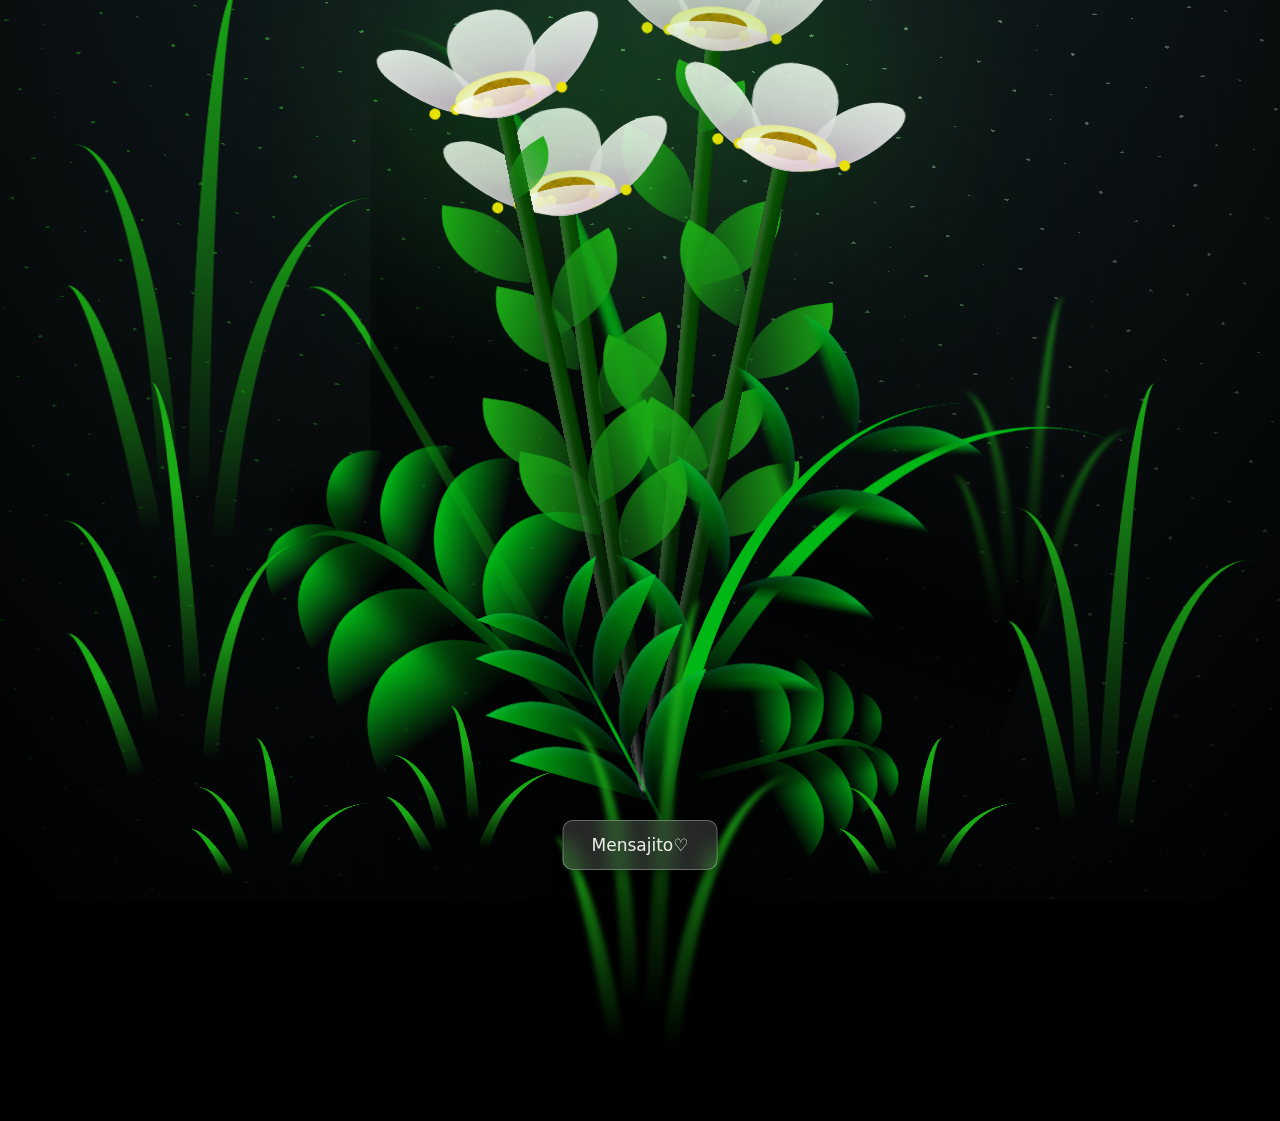
<file: index.html>
<!DOCTYPE html>
<html lang="en">
<head>
    <meta charset="UTF-8">
    <meta http-equiv="X-UA-Compatible" content="IE=edge">
    <meta name="viewport" content="width=device-width, initial-scale=1.0">
    <link rel="stylesheet" href="css/main.css">
    <link rel="icon" href="img/flowers.png" type="image/x-icon">
    <title>FLORES</title>
</head>
<body class="container">
    <div class="night"></div>
    <div class="flowers">
      <div class="flower flower--1">
        <div class="flower__leafs flower__leafs--1">
          <div class="flower__leaf flower__leaf--1"></div>
          <div class="flower__leaf flower__leaf--2"></div>
          <div class="flower__leaf flower__leaf--3"></div>
          <div class="flower__leaf flower__leaf--4"></div>
          <div class="flower__white-circle"></div>
  
          <div class="flower__light flower__light--1"></div>
          <div class="flower__light flower__light--2"></div>
          <div class="flower__light flower__light--3"></div>
          <div class="flower__light flower__light--4"></div>
          <div class="flower__light flower__light--5"></div>
          <div class="flower__light flower__light--6"></div>
          <div class="flower__light flower__light--7"></div>
          <div class="flower__light flower__light--8"></div>
  
        </div>
        <div class="flower__line">
          <div class="flower__line__leaf flower__line__leaf--1"></div>
          <div class="flower__line__leaf flower__line__leaf--2"></div>
          <div class="flower__line__leaf flower__line__leaf--3"></div>
          <div class="flower__line__leaf flower__line__leaf--4"></div>
          <div class="flower__line__leaf flower__line__leaf--5"></div>
          <div class="flower__line__leaf flower__line__leaf--6"></div>
        </div>
      </div>
  
      <div class="flower flower--2">
        <div class="flower__leafs flower__leafs--2">
          <div class="flower__leaf flower__leaf--1"></div>
          <div class="flower__leaf flower__leaf--2"></div>
          <div class="flower__leaf flower__leaf--3"></div>
          <div class="flower__leaf flower__leaf--4"></div>
          <div class="flower__white-circle"></div>
  
          <div class="flower__light flower__light--1"></div>
          <div class="flower__light flower__light--2"></div>
          <div class="flower__light flower__light--3"></div>
          <div class="flower__light flower__light--4"></div>
          <div class="flower__light flower__light--5"></div>
          <div class="flower__light flower__light--6"></div>
          <div class="flower__light flower__light--7"></div>
          <div class="flower__light flower__light--8"></div>
  
        </div>
        <div class="flower__line">
          <div class="flower__line__leaf flower__line__leaf--1"></div>
          <div class="flower__line__leaf flower__line__leaf--2"></div>
          <div class="flower__line__leaf flower__line__leaf--3"></div>
          <div class="flower__line__leaf flower__line__leaf--4"></div>
        </div>
      </div>
  
      <div class="flower flower--3">
        <div class="flower__leafs flower__leafs--3">
          <div class="flower__leaf flower__leaf--1"></div>
          <div class="flower__leaf flower__leaf--2"></div>
          <div class="flower__leaf flower__leaf--3"></div>
          <div class="flower__leaf flower__leaf--4"></div>
          <div class="flower__white-circle"></div>
  
          <div class="flower__light flower__light--1"></div>
          <div class="flower__light flower__light--2"></div>
          <div class="flower__light flower__light--3"></div>
          <div class="flower__light flower__light--4"></div>
          <div class="flower__light flower__light--5"></div>
          <div class="flower__light flower__light--6"></div>
          <div class="flower__light flower__light--7"></div>
          <div class="flower__light flower__light--8"></div>
  
        </div>
        <div class="flower__line">
          <div class="flower__line__leaf flower__line__leaf--1"></div>
          <div class="flower__line__leaf flower__line__leaf--2"></div>
          <div class="flower__line__leaf flower__line__leaf--3"></div>
          <div class="flower__line__leaf flower__line__leaf--4"></div>
        </div>
      </div>

      <div class="flower flower--4">
        <div class="flower__leafs flower__leafs--4">
          <div class="flower__leaf flower__leaf--1"></div>
          <div class="flower__leaf flower__leaf--2"></div>
          <div class="flower__leaf flower__leaf--3"></div>
          <div class="flower__leaf flower__leaf--4"></div>
          <div class="flower__white-circle"></div>
  
          <div class="flower__light flower__light--1"></div>
          <div class="flower__light flower__light--2"></div>
          <div class="flower__light flower__light--3"></div>
          <div class="flower__light flower__light--4"></div>
          <div class="flower__light flower__light--5"></div>
          <div class="flower__light flower__light--6"></div>
          <div class="flower__light flower__light--7"></div>
          <div class="flower__light flower__light--8"></div>
  
        </div>
        <div class="flower__line">
          <div class="flower__line__leaf flower__line__leaf--1"></div>
          <div class="flower__line__leaf flower__line__leaf--2"></div>
          <div class="flower__line__leaf flower__line__leaf--3"></div>
          <div class="flower__line__leaf flower__line__leaf--4"></div>
          <div class="flower__line__leaf flower__line__leaf--5"></div>
        </div>
      </div>
  
      <div class="grow-ans" style="--d:1.2s">
        <div class="flower__g-long">
          <div class="flower__g-long__top"></div>
          <div class="flower__g-long__bottom"></div>
        </div>
      </div>
  
      <div class="growing-grass">
        <div class="flower__grass flower__grass--1">
          <div class="flower__grass--top"></div>
          <div class="flower__grass--bottom"></div>
          <div class="flower__grass__leaf flower__grass__leaf--1"></div>
          <div class="flower__grass__leaf flower__grass__leaf--2"></div>
          <div class="flower__grass__leaf flower__grass__leaf--3"></div>
          <div class="flower__grass__leaf flower__grass__leaf--4"></div>
          <div class="flower__grass__leaf flower__grass__leaf--5"></div>
          <div class="flower__grass__leaf flower__grass__leaf--6"></div>
          <div class="flower__grass__leaf flower__grass__leaf--7"></div>
          <div class="flower__grass__leaf flower__grass__leaf--8"></div>
          <div class="flower__grass__overlay"></div>
        </div>
      </div>
  
      <div class="growing-grass">
        <div class="flower__grass flower__grass--2">
          <div class="flower__grass--top"></div>
          <div class="flower__grass--bottom"></div>
          <div class="flower__grass__leaf flower__grass__leaf--1"></div>
          <div class="flower__grass__leaf flower__grass__leaf--2"></div>
          <div class="flower__grass__leaf flower__grass__leaf--3"></div>
          <div class="flower__grass__leaf flower__grass__leaf--4"></div>
          <div class="flower__grass__leaf flower__grass__leaf--5"></div>
          <div class="flower__grass__leaf flower__grass__leaf--6"></div>
          <div class="flower__grass__leaf flower__grass__leaf--7"></div>
          <div class="flower__grass__leaf flower__grass__leaf--8"></div>
          <div class="flower__grass__overlay"></div>
        </div>
      </div>
  
      <div class="grow-ans" style="--d:2.4s">
        <div class="flower__g-right flower__g-right--1">
          <div class="leaf"></div>
        </div>
      </div>
  
      <div class="grow-ans" style="--d:2.8s">
        <div class="flower__g-right flower__g-right--2">
          <div class="leaf"></div>
        </div>
      </div>
  
      <div class="grow-ans" style="--d:2.8s">
        <div class="flower__g-front">
          <div class="flower__g-front__leaf-wrapper flower__g-front__leaf-wrapper--1">
            <div class="flower__g-front__leaf"></div>
          </div>
          <div class="flower__g-front__leaf-wrapper flower__g-front__leaf-wrapper--2">
            <div class="flower__g-front__leaf"></div>
          </div>
          <div class="flower__g-front__leaf-wrapper flower__g-front__leaf-wrapper--3">
            <div class="flower__g-front__leaf"></div>
          </div>
          <div class="flower__g-front__leaf-wrapper flower__g-front__leaf-wrapper--4">
            <div class="flower__g-front__leaf"></div>
          </div>
          <div class="flower__g-front__leaf-wrapper flower__g-front__leaf-wrapper--5">
            <div class="flower__g-front__leaf"></div>
          </div>
          <div class="flower__g-front__leaf-wrapper flower__g-front__leaf-wrapper--6">
            <div class="flower__g-front__leaf"></div>
          </div>
          <div class="flower__g-front__leaf-wrapper flower__g-front__leaf-wrapper--7">
            <div class="flower__g-front__leaf"></div>
          </div>
          <div class="flower__g-front__leaf-wrapper flower__g-front__leaf-wrapper--8">
            <div class="flower__g-front__leaf"></div>
          </div>
          <div class="flower__g-front__line"></div>
        </div>
      </div>
  
      <div class="grow-ans" style="--d:3.2s">
        <div class="flower__g-fr">
          <div class="leaf"></div>
          <div class="flower__g-fr__leaf flower__g-fr__leaf--1"></div>
          <div class="flower__g-fr__leaf flower__g-fr__leaf--2"></div>
          <div class="flower__g-fr__leaf flower__g-fr__leaf--3"></div>
          <div class="flower__g-fr__leaf flower__g-fr__leaf--4"></div>
          <div class="flower__g-fr__leaf flower__g-fr__leaf--5"></div>
          <div class="flower__g-fr__leaf flower__g-fr__leaf--6"></div>
          <div class="flower__g-fr__leaf flower__g-fr__leaf--7"></div>
          <div class="flower__g-fr__leaf flower__g-fr__leaf--8"></div>
        </div>
      </div>
  
      <div class="long-g long-g--0">
        <div class="grow-ans" style="--d:3s">
          <div class="leaf leaf--0"></div>
        </div>
        <div class="grow-ans" style="--d:2.2s">
          <div class="leaf leaf--1"></div>
        </div>
        <div class="grow-ans" style="--d:3.4s">
          <div class="leaf leaf--2"></div>
        </div>
        <div class="grow-ans" style="--d:3.6s">
          <div class="leaf leaf--3"></div>
        </div>
      </div>
  
      <div class="long-g long-g--1">
        <div class="grow-ans" style="--d:3.6s">
          <div class="leaf leaf--0"></div>
        </div>
        <div class="grow-ans" style="--d:3.8s">
          <div class="leaf leaf--1"></div>
        </div>
        <div class="grow-ans" style="--d:4s">
          <div class="leaf leaf--2"></div>
        </div>
        <div class="grow-ans" style="--d:4.2s">
          <div class="leaf leaf--3"></div>
        </div>
      </div>
  
      <div class="long-g long-g--2">
        <div class="grow-ans" style="--d:4s">
          <div class="leaf leaf--0"></div>
        </div>
        <div class="grow-ans" style="--d:4.2s">
          <div class="leaf leaf--1"></div>
        </div>
        <div class="grow-ans" style="--d:4.4s">
          <div class="leaf leaf--2"></div>
        </div>
        <div class="grow-ans" style="--d:4.6s">
          <div class="leaf leaf--3"></div>
        </div>
      </div>
  
      <div class="long-g long-g--3">
        <div class="grow-ans" style="--d:4s">
          <div class="leaf leaf--0"></div>
        </div>
        <div class="grow-ans" style="--d:4.2s">
          <div class="leaf leaf--1"></div>
        </div>
        <div class="grow-ans" style="--d:3s">
          <div class="leaf leaf--2"></div>
        </div>
        <div class="grow-ans" style="--d:3.6s">
          <div class="leaf leaf--3"></div>
        </div>
      </div>
  
      <div class="long-g long-g--4">
        <div class="grow-ans" style="--d:4s">
          <div class="leaf leaf--0"></div>
        </div>
        <div class="grow-ans" style="--d:4.2s">
          <div class="leaf leaf--1"></div>
        </div>
        <div class="grow-ans" style="--d:3s">
          <div class="leaf leaf--2"></div>
        </div>
        <div class="grow-ans" style="--d:3.6s">
          <div class="leaf leaf--3"></div>
        </div>
      </div>
  
      <div class="long-g long-g--5">
        <div class="grow-ans" style="--d:4s">
          <div class="leaf leaf--0"></div>
        </div>
        <div class="grow-ans" style="--d:4.2s">
          <div class="leaf leaf--1"></div>
        </div>
        <div class="grow-ans" style="--d:3s">
          <div class="leaf leaf--2"></div>
        </div>
        <div class="grow-ans" style="--d:3.6s">
          <div class="leaf leaf--3"></div>
        </div>
      </div>
  
      <div class="long-g long-g--6">
        <div class="grow-ans" style="--d:4.2s">
          <div class="leaf leaf--0"></div>
        </div>
        <div class="grow-ans" style="--d:4.4s">
          <div class="leaf leaf--1"></div>
        </div>
        <div class="grow-ans" style="--d:4.6s">
          <div class="leaf leaf--2"></div>
        </div>
        <div class="grow-ans" style="--d:4.8s">
          <div class="leaf leaf--3"></div>
        </div>
      </div>
  
      <div class="long-g long-g--7">
        <div class="grow-ans" style="--d:3s">
          <div class="leaf leaf--0"></div>
        </div>
        <div class="grow-ans" style="--d:3.2s">
          <div class="leaf leaf--1"></div>
        </div>
        <div class="grow-ans" style="--d:3.5s">
          <div class="leaf leaf--2"></div>
        </div>
        <div class="grow-ans" style="--d:3.6s">
          <div class="leaf leaf--3"></div>
        </div>
      </div>
    </div>

    <!-- Contenedor para el mensaje -->
    <div id="messageContainer" style="position: fixed; top: 10%; left: 50%; transform: translateX(-50%); z-index: 999; max-width: 85%; width: 500px; padding: 25px 20px; background: rgba(255, 255, 255, 0.1); border: 1px solid rgba(255, 255, 255, 0.2); border-radius: 15px; backdrop-filter: blur(10px); opacity: 0; pointer-events: none; transition: opacity 0.5s ease;">
      <p id="messageText" style="color: rgba(255, 255, 255, 0.95); font-size: 17px; line-height: 1.6; text-align: center; margin: 0; font-family: system-ui, -apple-system, sans-serif;"></p>
    </div>

    <!-- Botón para mostrar mensaje aleatorio -->
    <div style="position: fixed; bottom: 20px; left: 50%; transform: translateX(-50%); z-index: 1000; padding: 10px;">
      <button id="showMessageBtn" style="padding: 14px 28px; font-size: 17px; background: rgba(255, 255, 255, 0.15); color: rgba(255, 255, 255, 0.9); border: 1px solid rgba(255, 255, 255, 0.3); border-radius: 10px; cursor: pointer; backdrop-filter: blur(10px); transition: all 0.3s ease; font-family: system-ui, -apple-system, sans-serif; box-shadow: 0 4px 12px rgba(0,0,0,0.3);">
        Mensajito♡
      </button>
    </div>
    
    <script src="main.js"></script>
</body>
</html>
</file>
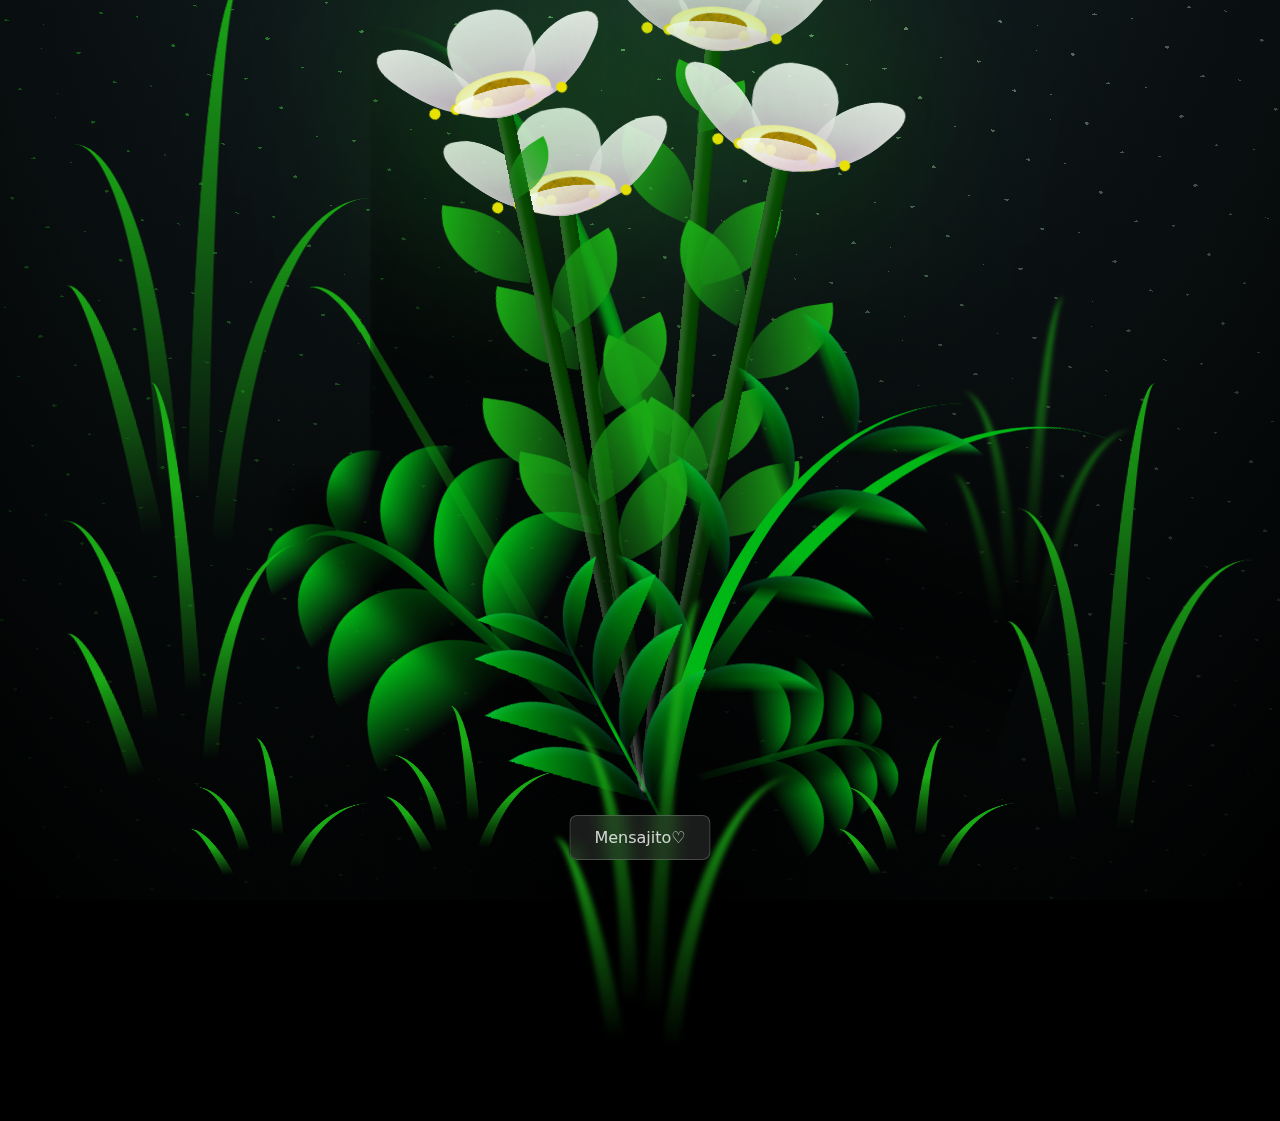
<file: FLORES.html>
<!DOCTYPE html>
<html lang="en">
<head>
    <meta charset="UTF-8">
    <meta http-equiv="X-UA-Compatible" content="IE=edge">
    <meta name="viewport" content="width=device-width, initial-scale=1.0">
    <link rel="stylesheet" href="css/main.css">
    <link rel="icon" href="img/flowers.png" type="image/x-icon">
    <title>FLORES</title>
</head>

<body class="container">
    <div class="night"></div>
    <div class="flowers">
      <div class="flower flower--1">
        <div class="flower__leafs flower__leafs--1">
          <div class="flower__leaf flower__leaf--1"></div>
          <div class="flower__leaf flower__leaf--2"></div>
          <div class="flower__leaf flower__leaf--3"></div>
          <div class="flower__leaf flower__leaf--4"></div>
          <div class="flower__white-circle"></div>
  
          <div class="flower__light flower__light--1"></div>
          <div class="flower__light flower__light--2"></div>
          <div class="flower__light flower__light--3"></div>
          <div class="flower__light flower__light--4"></div>
          <div class="flower__light flower__light--5"></div>
          <div class="flower__light flower__light--6"></div>
          <div class="flower__light flower__light--7"></div>
          <div class="flower__light flower__light--8"></div>
  
        </div>
        <div class="flower__line">
          <div class="flower__line__leaf flower__line__leaf--1"></div>
          <div class="flower__line__leaf flower__line__leaf--2"></div>
          <div class="flower__line__leaf flower__line__leaf--3"></div>
          <div class="flower__line__leaf flower__line__leaf--4"></div>
          <div class="flower__line__leaf flower__line__leaf--5"></div>
          <div class="flower__line__leaf flower__line__leaf--6"></div>
        </div>
      </div>
  
      <div class="flower flower--2">
        <div class="flower__leafs flower__leafs--2">
          <div class="flower__leaf flower__leaf--1"></div>
          <div class="flower__leaf flower__leaf--2"></div>
          <div class="flower__leaf flower__leaf--3"></div>
          <div class="flower__leaf flower__leaf--4"></div>
          <div class="flower__white-circle"></div>
  
          <div class="flower__light flower__light--1"></div>
          <div class="flower__light flower__light--2"></div>
          <div class="flower__light flower__light--3"></div>
          <div class="flower__light flower__light--4"></div>
          <div class="flower__light flower__light--5"></div>
          <div class="flower__light flower__light--6"></div>
          <div class="flower__light flower__light--7"></div>
          <div class="flower__light flower__light--8"></div>
  
        </div>
        <div class="flower__line">
          <div class="flower__line__leaf flower__line__leaf--1"></div>
          <div class="flower__line__leaf flower__line__leaf--2"></div>
          <div class="flower__line__leaf flower__line__leaf--3"></div>
          <div class="flower__line__leaf flower__line__leaf--4"></div>
        </div>
      </div>
  
      <div class="flower flower--3">
        <div class="flower__leafs flower__leafs--3">
          <div class="flower__leaf flower__leaf--1"></div>
          <div class="flower__leaf flower__leaf--2"></div>
          <div class="flower__leaf flower__leaf--3"></div>
          <div class="flower__leaf flower__leaf--4"></div>
          <div class="flower__white-circle"></div>
  
          <div class="flower__light flower__light--1"></div>
          <div class="flower__light flower__light--2"></div>
          <div class="flower__light flower__light--3"></div>
          <div class="flower__light flower__light--4"></div>
          <div class="flower__light flower__light--5"></div>
          <div class="flower__light flower__light--6"></div>
          <div class="flower__light flower__light--7"></div>
          <div class="flower__light flower__light--8"></div>
  
        </div>
        <div class="flower__line">
          <div class="flower__line__leaf flower__line__leaf--1"></div>
          <div class="flower__line__leaf flower__line__leaf--2"></div>
          <div class="flower__line__leaf flower__line__leaf--3"></div>
          <div class="flower__line__leaf flower__line__leaf--4"></div>
        </div>
      </div>

      <div class="flower flower--4">
        <div class="flower__leafs flower__leafs--4">
          <div class="flower__leaf flower__leaf--1"></div>
          <div class="flower__leaf flower__leaf--2"></div>
          <div class="flower__leaf flower__leaf--3"></div>
          <div class="flower__leaf flower__leaf--4"></div>
          <div class="flower__white-circle"></div>
  
          <div class="flower__light flower__light--1"></div>
          <div class="flower__light flower__light--2"></div>
          <div class="flower__light flower__light--3"></div>
          <div class="flower__light flower__light--4"></div>
          <div class="flower__light flower__light--5"></div>
          <div class="flower__light flower__light--6"></div>
          <div class="flower__light flower__light--7"></div>
          <div class="flower__light flower__light--8"></div>
  
        </div>
        <div class="flower__line">
          <div class="flower__line__leaf flower__line__leaf--1"></div>
          <div class="flower__line__leaf flower__line__leaf--2"></div>
          <div class="flower__line__leaf flower__line__leaf--3"></div>
          <div class="flower__line__leaf flower__line__leaf--4"></div>
          <div class="flower__line__leaf flower__line__leaf--5"></div>
        </div>
      </div>
  
      <div class="grow-ans" style="--d:1.2s">
        <div class="flower__g-long">
          <div class="flower__g-long__top"></div>
          <div class="flower__g-long__bottom"></div>
        </div>
      </div>
  
      <div class="growing-grass">
        <div class="flower__grass flower__grass--1">
          <div class="flower__grass--top"></div>
          <div class="flower__grass--bottom"></div>
          <div class="flower__grass__leaf flower__grass__leaf--1"></div>
          <div class="flower__grass__leaf flower__grass__leaf--2"></div>
          <div class="flower__grass__leaf flower__grass__leaf--3"></div>
          <div class="flower__grass__leaf flower__grass__leaf--4"></div>
          <div class="flower__grass__leaf flower__grass__leaf--5"></div>
          <div class="flower__grass__leaf flower__grass__leaf--6"></div>
          <div class="flower__grass__leaf flower__grass__leaf--7"></div>
          <div class="flower__grass__leaf flower__grass__leaf--8"></div>
          <div class="flower__grass__overlay"></div>
        </div>
      </div>
  
      <div class="growing-grass">
        <div class="flower__grass flower__grass--2">
          <div class="flower__grass--top"></div>
          <div class="flower__grass--bottom"></div>
          <div class="flower__grass__leaf flower__grass__leaf--1"></div>
          <div class="flower__grass__leaf flower__grass__leaf--2"></div>
          <div class="flower__grass__leaf flower__grass__leaf--3"></div>
          <div class="flower__grass__leaf flower__grass__leaf--4"></div>
          <div class="flower__grass__leaf flower__grass__leaf--5"></div>
          <div class="flower__grass__leaf flower__grass__leaf--6"></div>
          <div class="flower__grass__leaf flower__grass__leaf--7"></div>
          <div class="flower__grass__leaf flower__grass__leaf--8"></div>
          <div class="flower__grass__overlay"></div>
        </div>
      </div>
  
      <div class="grow-ans" style="--d:2.4s">
        <div class="flower__g-right flower__g-right--1">
          <div class="leaf"></div>
        </div>
      </div>
  
      <div class="grow-ans" style="--d:2.8s">
        <div class="flower__g-right flower__g-right--2">
          <div class="leaf"></div>
        </div>
      </div>
  
      <div class="grow-ans" style="--d:2.8s">
        <div class="flower__g-front">
          <div class="flower__g-front__leaf-wrapper flower__g-front__leaf-wrapper--1">
            <div class="flower__g-front__leaf"></div>
          </div>
          <div class="flower__g-front__leaf-wrapper flower__g-front__leaf-wrapper--2">
            <div class="flower__g-front__leaf"></div>
          </div>
          <div class="flower__g-front__leaf-wrapper flower__g-front__leaf-wrapper--3">
            <div class="flower__g-front__leaf"></div>
          </div>
          <div class="flower__g-front__leaf-wrapper flower__g-front__leaf-wrapper--4">
            <div class="flower__g-front__leaf"></div>
          </div>
          <div class="flower__g-front__leaf-wrapper flower__g-front__leaf-wrapper--5">
            <div class="flower__g-front__leaf"></div>
          </div>
          <div class="flower__g-front__leaf-wrapper flower__g-front__leaf-wrapper--6">
            <div class="flower__g-front__leaf"></div>
          </div>
          <div class="flower__g-front__leaf-wrapper flower__g-front__leaf-wrapper--7">
            <div class="flower__g-front__leaf"></div>
          </div>
          <div class="flower__g-front__leaf-wrapper flower__g-front__leaf-wrapper--8">
            <div class="flower__g-front__leaf"></div>
          </div>
          <div class="flower__g-front__line"></div>
        </div>
      </div>
  
      <div class="grow-ans" style="--d:3.2s">
        <div class="flower__g-fr">
          <div class="leaf"></div>
          <div class="flower__g-fr__leaf flower__g-fr__leaf--1"></div>
          <div class="flower__g-fr__leaf flower__g-fr__leaf--2"></div>
          <div class="flower__g-fr__leaf flower__g-fr__leaf--3"></div>
          <div class="flower__g-fr__leaf flower__g-fr__leaf--4"></div>
          <div class="flower__g-fr__leaf flower__g-fr__leaf--5"></div>
          <div class="flower__g-fr__leaf flower__g-fr__leaf--6"></div>
          <div class="flower__g-fr__leaf flower__g-fr__leaf--7"></div>
          <div class="flower__g-fr__leaf flower__g-fr__leaf--8"></div>
        </div>
      </div>
  
      <div class="long-g long-g--0">
        <div class="grow-ans" style="--d:3s">
          <div class="leaf leaf--0"></div>
        </div>
        <div class="grow-ans" style="--d:2.2s">
          <div class="leaf leaf--1"></div>
        </div>
        <div class="grow-ans" style="--d:3.4s">
          <div class="leaf leaf--2"></div>
        </div>
        <div class="grow-ans" style="--d:3.6s">
          <div class="leaf leaf--3"></div>
        </div>
      </div>
  
      <div class="long-g long-g--1">
        <div class="grow-ans" style="--d:3.6s">
          <div class="leaf leaf--0"></div>
        </div>
        <div class="grow-ans" style="--d:3.8s">
          <div class="leaf leaf--1"></div>
        </div>
        <div class="grow-ans" style="--d:4s">
          <div class="leaf leaf--2"></div>
        </div>
        <div class="grow-ans" style="--d:4.2s">
          <div class="leaf leaf--3"></div>
        </div>
      </div>
  
      <div class="long-g long-g--2">
        <div class="grow-ans" style="--d:4s">
          <div class="leaf leaf--0"></div>
        </div>
        <div class="grow-ans" style="--d:4.2s">
          <div class="leaf leaf--1"></div>
        </div>
        <div class="grow-ans" style="--d:4.4s">
          <div class="leaf leaf--2"></div>
        </div>
        <div class="grow-ans" style="--d:4.6s">
          <div class="leaf leaf--3"></div>
        </div>
      </div>
  
      <div class="long-g long-g--3">
        <div class="grow-ans" style="--d:4s">
          <div class="leaf leaf--0"></div>
        </div>
        <div class="grow-ans" style="--d:4.2s">
          <div class="leaf leaf--1"></div>
        </div>
        <div class="grow-ans" style="--d:3s">
          <div class="leaf leaf--2"></div>
        </div>
        <div class="grow-ans" style="--d:3.6s">
          <div class="leaf leaf--3"></div>
        </div>
      </div>
  
      <div class="long-g long-g--4">
        <div class="grow-ans" style="--d:4s">
          <div class="leaf leaf--0"></div>
        </div>
        <div class="grow-ans" style="--d:4.2s">
          <div class="leaf leaf--1"></div>
        </div>
        <div class="grow-ans" style="--d:3s">
          <div class="leaf leaf--2"></div>
        </div>
        <div class="grow-ans" style="--d:3.6s">
          <div class="leaf leaf--3"></div>
        </div>
      </div>
  
      <div class="long-g long-g--5">
        <div class="grow-ans" style="--d:4s">
          <div class="leaf leaf--0"></div>
        </div>
        <div class="grow-ans" style="--d:4.2s">
          <div class="leaf leaf--1"></div>
        </div>
        <div class="grow-ans" style="--d:3s">
          <div class="leaf leaf--2"></div>
        </div>
        <div class="grow-ans" style="--d:3.6s">
          <div class="leaf leaf--3"></div>
        </div>
      </div>
  
      <div class="long-g long-g--6">
        <div class="grow-ans" style="--d:4.2s">
          <div class="leaf leaf--0"></div>
        </div>
        <div class="grow-ans" style="--d:4.4s">
          <div class="leaf leaf--1"></div>
        </div>
        <div class="grow-ans" style="--d:4.6s">
          <div class="leaf leaf--2"></div>
        </div>
        <div class="grow-ans" style="--d:4.8s">
          <div class="leaf leaf--3"></div>
        </div>
      </div>
  
      <div class="long-g long-g--7">
        <div class="grow-ans" style="--d:3s">
          <div class="leaf leaf--0"></div>
        </div>
        <div class="grow-ans" style="--d:3.2s">
          <div class="leaf leaf--1"></div>
        </div>
        <div class="grow-ans" style="--d:3.5s">
          <div class="leaf leaf--2"></div>
        </div>
        <div class="grow-ans" style="--d:3.6s">
          <div class="leaf leaf--3"></div>
        </div>
      </div>
    </div>

    <!-- Contenedor para el mensaje -->
    <div id="messageContainer" style="position: fixed; top: 15%; left: 50%; transform: translateX(-50%); z-index: 999; max-width: 90%; width: 500px; padding: 30px; background: rgba(255, 255, 255, 0.1); border: 1px solid rgba(255, 255, 255, 0.2); border-radius: 15px; backdrop-filter: blur(10px); opacity: 0; pointer-events: none; transition: opacity 0.5s ease;">
      <p id="messageText" style="color: rgba(255, 255, 255, 0.95); font-size: 18px; line-height: 1.6; text-align: center; margin: 0; font-family: system-ui, -apple-system, sans-serif;"></p>
    </div>

    <!-- Botón para mostrar mensaje aleatorio -->
    <div style="position: fixed; bottom: 40px; left: 50%; transform: translateX(-50%); z-index: 1000;">
      <button id="showMessageBtn" style="padding: 12px 24px; font-size: 16px; background: rgba(255, 255, 255, 0.1); color: rgba(255, 255, 255, 0.8); border: 1px solid rgba(255, 255, 255, 0.2); border-radius: 8px; cursor: pointer; backdrop-filter: blur(10px); transition: all 0.3s ease; font-family: system-ui, -apple-system, sans-serif;">
        Mensajito♡
      </button>
    </div>
    
    <script src="main.js"></script>
  </body>
</html>
</file>
<file: css/main.css>
*,
*::after,
*::before {
  padding: 0;
  margin: 0;
  box-sizing: border-box;
}

:root {
  --dark-color: #000;
}

body {
  display: flex;
  align-items: flex-end;
  justify-content: center;
  min-height: 100vh;
  background-color: var(--dark-color);
  overflow: hidden;
  perspective: 1000px;
}

.night {
  position: fixed;
  left: 50%;
  top: 0;
  transform: translateX(-50%);
  width: 100%;
  height: 100%;
  filter: none;
  background-image: radial-gradient(ellipse at top, transparent 0%, var(--dark-color)), 
  radial-gradient(ellipse at bottom, var(--dark-color), rgba(145, 233, 255, 0.2)), 
  repeating-linear-gradient(220deg, rgb(0, 0, 0) 0px, rgb(0, 0, 0) 19px, transparent 19px, 
  transparent 22px), repeating-linear-gradient(189deg, rgb(0, 0, 0) 0px, rgb(0, 0, 0) 19px, 
  transparent 19px, transparent 22px), repeating-linear-gradient(148deg, rgb(0, 0, 0) 0px, 
  rgb(0, 0, 0) 19px, transparent 19px, transparent 22px), linear-gradient(90deg, rgb(21, 255, 0), 
  rgb(240, 240, 240));
}

.flowers {
  position: relative;
  transform: scale(1.2);
  will-change: transform;
}

@media (max-width: 768px) {
  .flowers {
    transform: scale(1.5);
  }
}

.flower {
  position: absolute;
  bottom: 10vmin;
  transform-origin: bottom center;
  z-index: 10;
  --fl-speed: 0.8s;
  will-change: transform;
}
.flower--1 {
  left: 55%;
  transform: rotate(5deg);
}
.flower--1 .flower__line {
  height: 70vmin;
  -webkit-animation-delay: 0.3s;
          animation-delay: 0.3s;
}
.flower--1 .flower__line__leaf--1 {
  -webkit-animation: blooming-leaf-right var(--fl-speed) 1.6s backwards;
          animation: blooming-leaf-right var(--fl-speed) 1.6s backwards;
}
.flower--1 .flower__line__leaf--2 {
  -webkit-animation: blooming-leaf-right var(--fl-speed) 1.4s backwards;
          animation: blooming-leaf-right var(--fl-speed) 1.4s backwards;
}
.flower--1 .flower__line__leaf--3 {
  -webkit-animation: blooming-leaf-left var(--fl-speed) 1.2s backwards;
          animation: blooming-leaf-left var(--fl-speed) 1.2s backwards;
}
.flower--1 .flower__line__leaf--4 {
  -webkit-animation: blooming-leaf-left var(--fl-speed) 1s backwards;
          animation: blooming-leaf-left var(--fl-speed) 1s backwards;
}
.flower--1 .flower__line__leaf--5 {
  -webkit-animation: blooming-leaf-right var(--fl-speed) 1.8s backwards;
          animation: blooming-leaf-right var(--fl-speed) 1.8s backwards;
}
.flower--1 .flower__line__leaf--6 {
  -webkit-animation: blooming-leaf-left var(--fl-speed) 2s backwards;
          animation: blooming-leaf-left var(--fl-speed) 2s backwards;
}
.flower--2 {
  left: 45%;
  transform: rotate(12deg);
}
.flower--2 .flower__line {
  height: 60vmin;
  -webkit-animation-delay: 0.6s;
          animation-delay: 0.6s;
}
.flower--2 .flower__line__leaf--1 {
  -webkit-animation: blooming-leaf-right var(--fl-speed) 1.9s backwards;
          animation: blooming-leaf-right var(--fl-speed) 1.9s backwards;
}
.flower--2 .flower__line__leaf--2 {
  -webkit-animation: blooming-leaf-right var(--fl-speed) 1.7s backwards;
          animation: blooming-leaf-right var(--fl-speed) 1.7s backwards;
}
.flower--2 .flower__line__leaf--3 {
  -webkit-animation: blooming-leaf-left var(--fl-speed) 1.5s backwards;
          animation: blooming-leaf-left var(--fl-speed) 1.5s backwards;
}
.flower--2 .flower__line__leaf--4 {
  -webkit-animation: blooming-leaf-left var(--fl-speed) 1.3s backwards;
          animation: blooming-leaf-left var(--fl-speed) 1.3s backwards;
}
.flower--3 {
  left: 30%;
  transform: rotate(-8deg);
}
.flower--3 .flower__line {
  -webkit-animation-delay: 0.9s;
          animation-delay: 0.9s;
}
.flower--3 .flower__line__leaf--1 {
  -webkit-animation: blooming-leaf-right var(--fl-speed) 2.5s backwards;
          animation: blooming-leaf-right var(--fl-speed) 2.5s backwards;
}
.flower--3 .flower__line__leaf--2 {
  -webkit-animation: blooming-leaf-right var(--fl-speed) 2.3s backwards;
          animation: blooming-leaf-right var(--fl-speed) 2.3s backwards;
}
.flower--3 .flower__line__leaf--3 {
  -webkit-animation: blooming-leaf-left var(--fl-speed) 2.1s backwards;
          animation: blooming-leaf-left var(--fl-speed) 2.1s backwards;
}
.flower--3 .flower__line__leaf--4 {
  -webkit-animation: blooming-leaf-left var(--fl-speed) 1.9s backwards;
          animation: blooming-leaf-left var(--fl-speed) 1.9s backwards;
}
.flower--4 {
  left: 70%;
  transform: rotate(-12deg);
}
.flower--4 .flower__line {
  height: 65vmin;
  -webkit-animation-delay: 0.4s;
          animation-delay: 0.4s;
}
.flower--4 .flower__line__leaf--1 {
  -webkit-animation: blooming-leaf-right var(--fl-speed) 1.5s backwards;
          animation: blooming-leaf-right var(--fl-speed) 1.5s backwards;
}
.flower--4 .flower__line__leaf--2 {
  -webkit-animation: blooming-leaf-right var(--fl-speed) 1.7s backwards;
          animation: blooming-leaf-right var(--fl-speed) 1.7s backwards;
}
.flower--4 .flower__line__leaf--3 {
  -webkit-animation: blooming-leaf-left var(--fl-speed) 1.9s backwards;
          animation: blooming-leaf-left var(--fl-speed) 1.9s backwards;
}
.flower--4 .flower__line__leaf--4 {
  -webkit-animation: blooming-leaf-left var(--fl-speed) 2.1s backwards;
          animation: blooming-leaf-left var(--fl-speed) 2.1s backwards;
}
.flower--4 .flower__line__leaf--5 {
  -webkit-animation: blooming-leaf-right var(--fl-speed) 2.3s backwards;
          animation: blooming-leaf-right var(--fl-speed) 2.3s backwards;
}
.flower__leafs {
  position: relative;
  -webkit-animation: blooming-flower 2s backwards;
          animation: blooming-flower 2s backwards;
}
.flower__leafs--1 {
  -webkit-animation-delay: 1.1s;
          animation-delay: 1.1s;
}
.flower__leafs--2 {
  -webkit-animation-delay: 1.4s;
          animation-delay: 1.4s;
}
.flower__leafs--3 {
  -webkit-animation-delay: 1.7s;
          animation-delay: 1.7s;
}
.flower__leafs--4 {
  -webkit-animation-delay: 1.3s;
          animation-delay: 1.3s;
}
.flower__leafs--5 {
  -webkit-animation-delay: 1.5s;
          animation-delay: 1.5s;
}
.flower__leafs--6 {
  -webkit-animation-delay: 1.2s;
          animation-delay: 1.2s;
}
.flower__leafs::after {
  content: "";
  position: absolute;
  left: 0;
  top: 0;
  transform: translate(-50%, -100%);
  width: 8vmin;
  height: 8vmin;
  background-color: #1aaa15;
  filter: blur(10vmin);
}
.flower__leaf {
  position: absolute;
  bottom: 0;
  left: 50%;
  width: 8vmin;
  height: 11vmin;
  border-radius: 51% 49% 47% 53%/44% 45% 55% 69%;
  background-color: #1aaa15;
  background-image: linear-gradient(to top, #d8b5d8, #f0e6f0, #ffffff);
  transform-origin: bottom center;
  opacity: 0.9;
  box-shadow: inset 0 0 2vmin rgba(255, 255, 255, 0.5);
}
.flower__leaf--1 {
  transform: translate(-10%, 1%) rotateY(40deg) rotateX(-50deg);
}
.flower__leaf--2 {
  transform: translate(-50%, -4%) rotateX(40deg);
}
.flower__leaf--3 {
  transform: translate(-90%, 0%) rotateY(45deg) rotateX(50deg);
}
.flower__leaf--4 {
  width: 8vmin;
  height: 8vmin;
  transform-origin: bottom left;
  border-radius: 4vmin 10vmin 4vmin 4vmin;
  transform: translate(0%, 18%) rotateX(70deg) rotate(-43deg);
  background-image: linear-gradient(to top, #d8b5d8, #f0e6f0, #ffffff);
  z-index: 1;
  opacity: 0.8;
}
.flower__white-circle {
  position: absolute;
  left: -3.5vmin;
  top: -3vmin;
  width: 9vmin;
  height: 4vmin;
  border-radius: 50%;
  background-color: #fffacd;
  box-shadow: inset 0 0 1vmin rgba(255, 215, 0, 0.4);
}
.flower__white-circle::after {
  content: "";
  position: absolute;
  left: 50%;
  top: 45%;
  transform: translate(-50%, -50%);
  width: 60%;
  height: 60%;
  border-radius: inherit;
  background-image: repeating-linear-gradient(135deg, rgba(0, 0, 0, 0.03) 0px, 
  rgba(0, 0, 0, 0.03) 1px, transparent 1px, transparent 12px), repeating-linear-gradient(45deg, 
  rgba(0, 0, 0, 0.03) 0px, rgba(0, 0, 0, 0.03) 1px, transparent 1px, transparent 12px), 
  repeating-linear-gradient(67.5deg, rgba(0, 0, 0, 0.03) 0px, rgba(0, 0, 0, 0.03) 1px, 
  transparent 1px, transparent 12px), repeating-linear-gradient(135deg, rgba(0, 0, 0, 0.03) 0px, 
  rgba(0, 0, 0, 0.03) 1px, transparent 1px, transparent 12px), repeating-linear-gradient(45deg, 
  rgba(0, 0, 0, 0.03) 0px, rgba(0, 0, 0, 0.03) 1px, transparent 1px, transparent 12px), 
  repeating-linear-gradient(112.5deg, rgba(0, 0, 0, 0.03) 0px, rgba(0, 0, 0, 0.03) 1px, 
  transparent 1px, transparent 12px), repeating-linear-gradient(112.5deg, rgba(0, 0, 0, 0.03) 0px, 
  rgba(0, 0, 0, 0.03) 1px, transparent 1px, transparent 12px), repeating-linear-gradient(45deg, 
  rgba(0, 0, 0, 0.03) 0px, rgba(0, 0, 0, 0.03) 1px, transparent 1px, transparent 12px), 
  repeating-linear-gradient(22.5deg, rgba(0, 0, 0, 0.03) 0px, rgba(0, 0, 0, 0.03) 1px, 
  transparent 1px, transparent 12px), repeating-linear-gradient(45deg, rgba(0, 0, 0, 0.03) 0px, 
  rgba(0, 0, 0, 0.03) 1px, transparent 1px, transparent 12px), repeating-linear-gradient(22.5deg, 
  rgba(0, 0, 0, 0.03) 0px, rgba(0, 0, 0, 0.03) 1px, transparent 1px, transparent 12px), 
  repeating-linear-gradient(135deg, rgba(0, 0, 0, 0.03) 0px, rgba(0, 0, 0, 0.03) 1px, 
  transparent 1px, transparent 12px), repeating-linear-gradient(157.5deg, rgba(0, 0, 0, 0.03) 0px, 
  rgba(0, 0, 0, 0.03) 1px, transparent 1px, transparent 12px), repeating-linear-gradient(67.5deg, 
  rgba(0, 0, 0, 0.03) 0px, rgba(0, 0, 0, 0.03) 1px, transparent 1px, transparent 12px), 
  repeating-linear-gradient(67.5deg, rgba(0, 0, 0, 0.03) 0px, rgba(0, 0, 0, 0.03) 1px, 
  transparent 1px, transparent 12px), linear-gradient(90deg, rgb(190, 133, 0), rgb(190, 133, 0));
}
.flower__line {
  height: 55vmin;
  width: 1.5vmin;
  background-image: linear-gradient(to left, rgba(0, 0, 0, 0.2), transparent, 
  rgba(255, 255, 255, 0.2)), linear-gradient(to top, transparent 10%, #064600, #064600);
  box-shadow: inset 0 0 2px rgba(0, 0, 0, 0.5);
  -webkit-animation: grow-flower-tree 4s backwards;
          animation: grow-flower-tree 4s backwards;
}
.flower__line__leaf {
  --w: 7vmin;
  --h: calc(var(--w) + 2vmin);
  position: absolute;
  top: 20%;
  left: 90%;
  width: var(--w);
  height: var(--h);
  border-top-right-radius: var(--h);
  border-bottom-left-radius: var(--h);
  background-image: linear-gradient(to top, rgba(20, 122, 20, 0.4), #1aaa15);
}
.flower__line__leaf--1 {
  transform: rotate(70deg) rotateY(30deg);
}
.flower__line__leaf--2 {
  top: 45%;
  transform: rotate(70deg) rotateY(30deg);
}
.flower__line__leaf--3, .flower__line__leaf--4, .flower__line__leaf--6 {
  border-top-right-radius: 0;
  border-bottom-left-radius: 0;
  border-top-left-radius: var(--h);
  border-bottom-right-radius: var(--h);
  left: -460%;
  top: 12%;
  transform: rotate(-70deg) rotateY(30deg);
}
.flower__line__leaf--4 {
  top: 40%;
}
.flower__line__leaf--5 {
  top: 0;
  transform-origin: left;
  transform: rotate(70deg) rotateY(30deg) scale(0.6);
}
.flower__line__leaf--6 {
  top: -2%;
  left: -450%;
  transform-origin: right;
  transform: rotate(-70deg) rotateY(30deg) scale(0.6);
}
.flower__light {
  position: absolute;
  bottom: 0vmin;
  width: 1vmin;
  height: 1vmin;
  background-color: rgb(255, 251, 0);
  border-radius: 50%;
  filter: none;
  -webkit-animation: light-ans 4s linear backwards;
          animation: light-ans 4s linear backwards;
  animation-iteration-count: 1;
}
.flower__light:nth-child(odd) {
  background-color: #fce700;
}
.flower__light--1 {
  left: -2vmin;
  -webkit-animation-delay: 1s;
          animation-delay: 1s;
}
.flower__light--2 {
  left: 3vmin;
  -webkit-animation-delay: 0.5s;
          animation-delay: 0.5s;
}
.flower__light--3 {
  left: -6vmin;
  -webkit-animation-delay: 0.3s;
          animation-delay: 0.3s;
}
.flower__light--4 {
  left: 6vmin;
  -webkit-animation-delay: 0.9s;
          animation-delay: 0.9s;
}
.flower__light--5 {
  left: -1vmin;
  -webkit-animation-delay: 1.5s;
          animation-delay: 1.5s;
}
.flower__light--6 {
  left: -4vmin;
  -webkit-animation-delay: 3s;
          animation-delay: 3s;
}
.flower__light--7 {
  left: 3vmin;
  -webkit-animation-delay: 2s;
          animation-delay: 2s;
}
.flower__light--8 {
  left: -6vmin;
  -webkit-animation-delay: 3.5s;
          animation-delay: 3.5s;
}
.flower__grass {
  --c: #00b815;
  --line-w: 1.5vmin;
  position: absolute;
  bottom: 12vmin;
  left: -7vmin;
  display: flex;
  flex-direction: column;
  align-items: flex-end;
  z-index: 20;
  transform-origin: bottom center;
  transform: rotate(-48deg) rotateY(40deg);
}
.flower__grass--1 {
  -webkit-animation: moving-grass 2s linear infinite;
          animation: moving-grass 2s linear infinite;
}
.flower__grass--2 {
  left: 2vmin;
  bottom: 10vmin;
  transform: scale(0.5) rotate(75deg) rotateX(10deg) rotateY(-200deg);
  opacity: 0.8;
  z-index: 0;
  -webkit-animation: moving-grass--2 1.5s linear infinite;
          animation: moving-grass--2 1.5s linear infinite;
}
.flower__grass--top {
  width: 7vmin;
  height: 10vmin;
  border-top-right-radius: 100%;
  border-right: var(--line-w) solid var(--c);
  transform-origin: bottom center;
  transform: rotate(-2deg);
}
.flower__grass--bottom {
  margin-top: -2px;
  width: var(--line-w);
  height: 25vmin;
  background-image: linear-gradient(to top, transparent, var(--c));
}
.flower__grass__leaf {
  --size: 10vmin;
  position: absolute;
  width: calc(var(--size) * 2.1);
  height: var(--size);
  border-top-left-radius: var(--size);
  border-top-right-radius: var(--size);
  background-image: linear-gradient(to top, transparent, transparent 30%, var(--c));
  z-index: 100;
}
.flower__grass__leaf--1 {
  top: -6%;
  left: 30%;
  --size: 6vmin;
  transform: rotate(-20deg);
  -webkit-animation: growing-grass-ans--1 2s 2.6s backwards;
          animation: growing-grass-ans--1 2s 2.6s backwards;
}
@-webkit-keyframes growing-grass-ans--1 {
  0% {
    transform-origin: bottom left;
    transform: rotate(-20deg) scale(0);
  }
}
@keyframes growing-grass-ans--1 {
  0% {
    transform-origin: bottom left;
    transform: rotate(-20deg) scale(0);
  }
}
.flower__grass__leaf--2 {
  top: -5%;
  left: -110%;
  --size: 6vmin;
  transform: rotate(10deg);
  -webkit-animation: growing-grass-ans--2 2s 2.4s linear backwards;
          animation: growing-grass-ans--2 2s 2.4s linear backwards;
}
@-webkit-keyframes growing-grass-ans--2 {
  0% {
    transform-origin: bottom right;
    transform: rotate(10deg) scale(0);
  }
}
@keyframes growing-grass-ans--2 {
  0% {
    transform-origin: bottom right;
    transform: rotate(10deg) scale(0);
  }
}
.flower__grass__leaf--3 {
  top: 5%;
  left: 60%;
  --size: 8vmin;
  transform: rotate(-18deg) rotateX(-20deg);
  -webkit-animation: growing-grass-ans--3 2s 2.2s linear backwards;
          animation: growing-grass-ans--3 2s 2.2s linear backwards;
}
@-webkit-keyframes growing-grass-ans--3 {
  0% {
    transform-origin: bottom left;
    transform: rotate(-18deg) rotateX(-20deg) scale(0);
  }
}
@keyframes growing-grass-ans--3 {
  0% {
    transform-origin: bottom left;
    transform: rotate(-18deg) rotateX(-20deg) scale(0);
  }
}
.flower__grass__leaf--4 {
  top: 6%;
  left: -135%;
  --size: 8vmin;
  transform: rotate(2deg);
  -webkit-animation: growing-grass-ans--4 2s 2s linear backwards;
          animation: growing-grass-ans--4 2s 2s linear backwards;
}
@-webkit-keyframes growing-grass-ans--4 {
  0% {
    transform-origin: bottom right;
    transform: rotate(2deg) scale(0);
  }
}
@keyframes growing-grass-ans--4 {
  0% {
    transform-origin: bottom right;
    transform: rotate(2deg) scale(0);
  }
}
.flower__grass__leaf--5 {
  top: 20%;
  left: 60%;
  --size: 10vmin;
  transform: rotate(-24deg) rotateX(-20deg);
  -webkit-animation: growing-grass-ans--5 2s 1.8s linear backwards;
          animation: growing-grass-ans--5 2s 1.8s linear backwards;
}
@-webkit-keyframes growing-grass-ans--5 {
  0% {
    transform-origin: bottom left;
    transform: rotate(-24deg) rotateX(-20deg) scale(0);
  }
}
@keyframes growing-grass-ans--5 {
  0% {
    transform-origin: bottom left;
    transform: rotate(-24deg) rotateX(-20deg) scale(0);
  }
}
.flower__grass__leaf--6 {
  top: 22%;
  left: -180%;
  --size: 10vmin;
  transform: rotate(10deg);
  -webkit-animation: growing-grass-ans--6 2s 1.6s linear backwards;
          animation: growing-grass-ans--6 2s 1.6s linear backwards;
}
@-webkit-keyframes growing-grass-ans--6 {
  0% {
    transform-origin: bottom right;
    transform: rotate(10deg) scale(0);
  }
}
@keyframes growing-grass-ans--6 {
  0% {
    transform-origin: bottom right;
    transform: rotate(10deg) scale(0);
  }
}
.flower__grass__leaf--7 {
  top: 39%;
  left: 70%;
  --size: 10vmin;
  transform: rotate(-10deg);
  -webkit-animation: growing-grass-ans--7 2s 1.4s linear backwards;
          animation: growing-grass-ans--7 2s 1.4s linear backwards;
}
@-webkit-keyframes growing-grass-ans--7 {
  0% {
    transform-origin: bottom left;
    transform: rotate(-10deg) scale(0);
  }
}
@keyframes growing-grass-ans--7 {
  0% {
    transform-origin: bottom left;
    transform: rotate(-10deg) scale(0);
  }
}
.flower__grass__leaf--8 {
  top: 40%;
  left: -215%;
  --size: 11vmin;
  transform: rotate(10deg);
  -webkit-animation: growing-grass-ans--8 2s 1.2s linear backwards;
          animation: growing-grass-ans--8 2s 1.2s linear backwards;
}
@-webkit-keyframes growing-grass-ans--8 {
  0% {
    transform-origin: bottom right;
    transform: rotate(10deg) scale(0);
  }
}
@keyframes growing-grass-ans--8 {
  0% {
    transform-origin: bottom right;
    transform: rotate(10deg) scale(0);
  }
}
.flower__grass__overlay {
  position: absolute;
  top: -10%;
  right: 0%;
  width: 100%;
  height: 100%;
  background-color: rgba(0, 0, 0, 0.6);
  filter: blur(1.5vmin);
  z-index: 100;
}
.flower__g-long {
  --w: 2vmin;
  --h: 6vmin;
  --c: #1aaa15;
  position: absolute;
  bottom: 10vmin;
  left: -3vmin;
  transform-origin: bottom center;
  transform: rotate(-30deg) rotateY(-20deg);
  display: flex;
  flex-direction: column;
  align-items: flex-end;
  -webkit-animation: flower-g-long-ans 3s linear infinite;
          animation: flower-g-long-ans 3s linear infinite;
}
@-webkit-keyframes flower-g-long-ans {
  0%, 100% {
    transform: rotate(-30deg) rotateY(-20deg);
  }
  50% {
    transform: rotate(-32deg) rotateY(-20deg);
  }
}
@keyframes flower-g-long-ans {
  0%, 100% {
    transform: rotate(-30deg) rotateY(-20deg);
  }
  50% {
    transform: rotate(-32deg) rotateY(-20deg);
  }
}
.flower__g-long__top {
  top: calc(var(--h) * -1);
  width: calc(var(--w) + 1vmin);
  height: var(--h);
  border-top-right-radius: 100%;
  border-right: 0.7vmin solid var(--c);
  transform: translate(-0.7vmin, 1vmin);
}
.flower__g-long__bottom {
  width: var(--w);
  height: 50vmin;
  transform-origin: bottom center;
  background-image: linear-gradient(to top, transparent 30%, var(--c));
  box-shadow: inset 0 0 2px rgba(0, 0, 0, 0.5);
  -webkit-clip-path: polygon(35% 0, 65% 1%, 100% 100%, 0% 100%);
          clip-path: polygon(35% 0, 65% 1%, 100% 100%, 0% 100%);
}
.flower__g-right {
  position: absolute;
  bottom: 6vmin;
  left: -2vmin;
  transform-origin: bottom left;
  transform: rotate(20deg);
}
.flower__g-right .leaf {
  width: 30vmin;
  height: 50vmin;
  border-top-left-radius: 100%;
  border-left: 2vmin solid #00b815;
  background-image: linear-gradient(to bottom, transparent, var(--dark-color) 60%);
  -webkit-mask-image: linear-gradient(to top, transparent 30%, #00b815 60%);
}
.flower__g-right--1 {
  -webkit-animation: flower-g-right-ans 2.5s linear infinite;
          animation: flower-g-right-ans 2.5s linear infinite;
}
.flower__g-right--2 {
  left: 5vmin;
  transform: rotateY(-180deg);
  -webkit-animation: flower-g-right-ans--2 3s linear infinite;
          animation: flower-g-right-ans--2 3s linear infinite;
}
.flower__g-right--2 .leaf {
  height: 75vmin;
  filter: blur(0.3vmin);
  opacity: 0.8;
}
@-webkit-keyframes flower-g-right-ans {
  0%, 100% {
    transform: rotate(20deg);
  }
  50% {
    transform: rotate(24deg) rotateX(-20deg);
  }
}
@keyframes flower-g-right-ans {
  0%, 100% {
    transform: rotate(20deg);
  }
  50% {
    transform: rotate(24deg) rotateX(-20deg);
  }
}
@-webkit-keyframes flower-g-right-ans--2 {
  0%, 100% {
    transform: rotateY(-180deg) rotate(0deg) rotateX(-20deg);
  }
  50% {
    transform: rotateY(-180deg) rotate(6deg) rotateX(-20deg);
  }
}
@keyframes flower-g-right-ans--2 {
  0%, 100% {
    transform: rotateY(-180deg) rotate(0deg) rotateX(-20deg);
  }
  50% {
    transform: rotateY(-180deg) rotate(6deg) rotateX(-20deg);
  }
}
.flower__g-front {
  position: absolute;
  bottom: 6vmin;
  left: 2.5vmin;
  z-index: 100;
  transform-origin: bottom center;
  transform: rotate(-28deg) rotateY(30deg) scale(1.04);
  -webkit-animation: flower__g-front-ans 2s linear infinite;
          animation: flower__g-front-ans 2s linear infinite;
}
@-webkit-keyframes flower__g-front-ans {
  0%, 100% {
    transform: rotate(-28deg) rotateY(30deg) scale(1.04);
  }
  50% {
    transform: rotate(-35deg) rotateY(40deg) scale(1.04);
  }
}
@keyframes flower__g-front-ans {
  0%, 100% {
    transform: rotate(-28deg) rotateY(30deg) scale(1.04);
  }
  50% {
    transform: rotate(-35deg) rotateY(40deg) scale(1.04);
  }
}
.flower__g-front__line {
  width: 0.3vmin;
  height: 20vmin;
  background-image: linear-gradient(to top, transparent, #00b815, transparent 100%);
  position: relative;
}
.flower__g-front__leaf-wrapper {
  position: absolute;
  top: 0;
  left: 0;
  transform-origin: bottom left;
  transform: rotate(10deg);
}
.flower__g-front__leaf-wrapper:nth-child(even) {
  left: 0vmin;
  transform: rotateY(-180deg) rotate(5deg);
  -webkit-animation: flower__g-front__leaf-left-ans 1s ease-in backwards;
          animation: flower__g-front__leaf-left-ans 1s ease-in backwards;
}
.flower__g-front__leaf-wrapper:nth-child(odd) {
  -webkit-animation: flower__g-front__leaf-ans 1s ease-in backwards;
          animation: flower__g-front__leaf-ans 1s ease-in backwards;
}
.flower__g-front__leaf-wrapper--1 {
  top: -8vmin;
  transform: scale(0.7);
  -webkit-animation: flower__g-front__leaf-ans 1s 5.5s ease-in backwards !important;
          animation: flower__g-front__leaf-ans 1s 5.5s ease-in backwards !important;
}
.flower__g-front__leaf-wrapper--2 {
  top: -8vmin;
  transform: rotateY(-180deg) scale(0.7) !important;
  -webkit-animation: flower__g-front__leaf-left-ans-2 1s 4.6s ease-in backwards !important;
          animation: flower__g-front__leaf-left-ans-2 1s 4.6s ease-in backwards !important;
}
.flower__g-front__leaf-wrapper--3 {
  top: -3vmin;
  -webkit-animation: flower__g-front__leaf-ans 1s 4.6s ease-in backwards;
          animation: flower__g-front__leaf-ans 1s 4.6s ease-in backwards;
}
.flower__g-front__leaf-wrapper--4 {
  top: -3vmin;
  transform: rotateY(-180deg) scale(0.9) !important;
  -webkit-animation: flower__g-front__leaf-left-ans-2 1s 4.6s ease-in backwards !important;
          animation: flower__g-front__leaf-left-ans-2 1s 4.6s ease-in backwards !important;
}
@-webkit-keyframes flower__g-front__leaf-left-ans-2 {
  0% {
    transform: rotateY(-180deg) scale(0);
  }
}
@keyframes flower__g-front__leaf-left-ans-2 {
  0% {
    transform: rotateY(-180deg) scale(0);
  }
}
.flower__g-front__leaf-wrapper--5, .flower__g-front__leaf-wrapper--6 {
  top: 2vmin;
}
.flower__g-front__leaf-wrapper--7, .flower__g-front__leaf-wrapper--8 {
  top: 6.5vmin;
}
.flower__g-front__leaf-wrapper--2 {
  -webkit-animation-delay: 5.2s !important;
          animation-delay: 5.2s !important;
}
.flower__g-front__leaf-wrapper--3 {
  -webkit-animation-delay: 4.9s !important;
          animation-delay: 4.9s !important;
}
.flower__g-front__leaf-wrapper--5 {
  -webkit-animation-delay: 4.3s !important;
          animation-delay: 4.3s !important;
}
.flower__g-front__leaf-wrapper--6 {
  -webkit-animation-delay: 4.1s !important;
          animation-delay: 4.1s !important;
}
.flower__g-front__leaf-wrapper--7 {
  -webkit-animation-delay: 3.8s !important;
          animation-delay: 3.8s !important;
}
.flower__g-front__leaf-wrapper--8 {
  -webkit-animation-delay: 3.5s !important;
          animation-delay: 3.5s !important;
}
@-webkit-keyframes flower__g-front__leaf-ans {
  0% {
    transform: rotate(10deg) scale(0);
  }
}
@keyframes flower__g-front__leaf-ans {
  0% {
    transform: rotate(10deg) scale(0);
  }
}
@-webkit-keyframes flower__g-front__leaf-left-ans {
  0% {
    transform: rotateY(-180deg) rotate(5deg) scale(0);
  }
}
@keyframes flower__g-front__leaf-left-ans {
  0% {
    transform: rotateY(-180deg) rotate(5deg) scale(0);
  }
}
.flower__g-front__leaf {
  width: 10vmin;
  height: 10vmin;
  border-radius: 100% 0% 0% 100%/100% 100% 0% 0%;
  box-shadow: inset 0 2px 1vmin hsla(184deg, 97%, 58%, 0.2);
  background-image: linear-gradient(to bottom left, transparent, var(--dark-color)), 
  linear-gradient(to bottom right, #00b815 50%, transparent 50%, transparent);
  -webkit-mask-image: linear-gradient(to bottom right, #00b815 50%, transparent 50%, transparent);
  mask-image: linear-gradient(to bottom right, #00b815 50%, transparent 50%, transparent);
}
.flower__g-fr {
  position: absolute;
  bottom: -4vmin;
  left: vmin;
  transform-origin: bottom left;
  z-index: 10;
  -webkit-animation: flower__g-fr-ans 2s linear infinite;
          animation: flower__g-fr-ans 2s linear infinite;
}
@-webkit-keyframes flower__g-fr-ans {
  0%, 100% {
    transform: rotate(2deg);
  }
  50% {
    transform: rotate(4deg);
  }
}
@keyframes flower__g-fr-ans {
  0%, 100% {
    transform: rotate(2deg);
  }
  50% {
    transform: rotate(4deg);
  }
}
.flower__g-fr .leaf {
  width: 30vmin;
  height: 50vmin;
  border-top-left-radius: 100%;
  border-left: 2vmin solid #00b815;
  -webkit-mask-image: linear-gradient(to top, transparent 25%, #00b815 50%);
  position: relative;
  z-index: 1;
}
.flower__g-fr__leaf {
  position: absolute;
  top: 0;
  left: 0;
  width: 10vmin;
  height: 10vmin;
  border-radius: 100% 0% 0% 100%/100% 100% 0% 0%;
  box-shadow: inset 0 2px 1vmin hsla(184deg, 97%, 58%, 0.2);
  background-image: linear-gradient(to bottom left, transparent, var(--dark-color) 98%), 
  linear-gradient(to bottom right, #00b815 45%, transparent 50%, transparent);
  -webkit-mask-image: linear-gradient(135deg, #00b815 40%, transparent 50%, transparent);
}
.flower__g-fr__leaf--1 {
  left: 20vmin;
  transform: rotate(45deg);
  -webkit-animation: flower__g-fr-leaft-ans-1 0.5s 5.2s linear backwards;
          animation: flower__g-fr-leaft-ans-1 0.5s 5.2s linear backwards;
}
@-webkit-keyframes flower__g-fr-leaft-ans-1 {
  0% {
    transform-origin: left;
    transform: rotate(45deg) scale(0);
  }
}
@keyframes flower__g-fr-leaft-ans-1 {
  0% {
    transform-origin: left;
    transform: rotate(45deg) scale(0);
  }
}
.flower__g-fr__leaf--2 {
  left: 12vmin;
  top: -7vmin;
  transform: rotate(25deg) rotateY(-180deg);
  -webkit-animation: flower__g-fr-leaft-ans-6 0.5s 5s linear backwards;
          animation: flower__g-fr-leaft-ans-6 0.5s 5s linear backwards;
}
.flower__g-fr__leaf--3 {
  left: 15vmin;
  top: 6vmin;
  transform: rotate(55deg);
  -webkit-animation: flower__g-fr-leaft-ans-5 0.5s 4.8s linear backwards;
          animation: flower__g-fr-leaft-ans-5 0.5s 4.8s linear backwards;
}
.flower__g-fr__leaf--4 {
  left: 6vmin;
  top: -2vmin;
  transform: rotate(25deg) rotateY(-180deg);
  -webkit-animation: flower__g-fr-leaft-ans-6 0.5s 4.6s linear backwards;
          animation: flower__g-fr-leaft-ans-6 0.5s 4.6s linear backwards;
}
.flower__g-fr__leaf--5 {
  left: 10vmin;
  top: 14vmin;
  transform: rotate(55deg);
  -webkit-animation: flower__g-fr-leaft-ans-5 0.5s 4.4s linear backwards;
          animation: flower__g-fr-leaft-ans-5 0.5s 4.4s linear backwards;
}
@-webkit-keyframes flower__g-fr-leaft-ans-5 {
  0% {
    transform-origin: left;
    transform: rotate(55deg) scale(0);
  }
}
@keyframes flower__g-fr-leaft-ans-5 {
  0% {
    transform-origin: left;
    transform: rotate(55deg) scale(0);
  }
}
.flower__g-fr__leaf--6 {
  left: 0vmin;
  top: 6vmin;
  transform: rotate(25deg) rotateY(-180deg);
  -webkit-animation: flower__g-fr-leaft-ans-6 0.5s 4.2s linear backwards;
          animation: flower__g-fr-leaft-ans-6 0.5s 4.2s linear backwards;
}
@-webkit-keyframes flower__g-fr-leaft-ans-6 {
  0% {
    transform-origin: right;
    transform: rotate(25deg) rotateY(-180deg) scale(0);
  }
}
@keyframes flower__g-fr-leaft-ans-6 {
  0% {
    transform-origin: right;
    transform: rotate(25deg) rotateY(-180deg) scale(0);
  }
}
.flower__g-fr__leaf--7 {
  left: 5vmin;
  top: 22vmin;
  transform: rotate(45deg);
  -webkit-animation: flower__g-fr-leaft-ans-7 0.5s 4s linear backwards;
          animation: flower__g-fr-leaft-ans-7 0.5s 4s linear backwards;
}
@-webkit-keyframes flower__g-fr-leaft-ans-7 {
  0% {
    transform-origin: left;
    transform: rotate(45deg) scale(0);
  }
}
@keyframes flower__g-fr-leaft-ans-7 {
  0% {
    transform-origin: left;
    transform: rotate(45deg) scale(0);
  }
}
.flower__g-fr__leaf--8 {
  left: -4vmin;
  top: 15vmin;
  transform: rotate(15deg) rotateY(-180deg);
  -webkit-animation: flower__g-fr-leaft-ans-8 0.5s 3.8s linear backwards;
          animation: flower__g-fr-leaft-ans-8 0.5s 3.8s linear backwards;
}
@-webkit-keyframes flower__g-fr-leaft-ans-8 {
  0% {
    transform-origin: right;
    transform: rotate(15deg) rotateY(-180deg) scale(0);
  }
}
@keyframes flower__g-fr-leaft-ans-8 {
  0% {
    transform-origin: right;
    transform: rotate(15deg) rotateY(-180deg) scale(0);
  }
}

.long-g {
  position: absolute;
  bottom: 25vmin;
  left: -42vmin;
  transform-origin: bottom left;
}
.long-g--1 {
  bottom: 0vmin;
  transform: scale(0.8) rotate(-5deg);
}
.long-g--1 .leaf {
  -webkit-mask-image: linear-gradient(to top, transparent 40%, #00b815 80%) !important;
}
.long-g--1 .leaf--1 {
  --w: 5vmin;
  --h: 60vmin;
  left: -2vmin;
  transform: rotate(3deg) rotateY(-180deg);
}
.long-g--2, .long-g--3 {
  bottom: -3vmin;
  left: -35vmin;
  transform-origin: center;
  transform: scale(0.6) rotateX(60deg);
}
.long-g--2 .leaf, .long-g--3 .leaf {
  -webkit-mask-image: linear-gradient(to top, transparent 50%, #00b815 80%) !important;
}
.long-g--2 .leaf--1, .long-g--3 .leaf--1 {
  left: -1vmin;
  transform: rotateY(-180deg);
}
.long-g--3 {
  left: -17vmin;
  bottom: 0vmin;
}
.long-g--3 .leaf {
  -webkit-mask-image: linear-gradient(to top, transparent 40%, #00b815 80%) !important;
}
.long-g--4 {
  left: 25vmin;
  bottom: -3vmin;
  transform-origin: center;
  transform: scale(0.6) rotateX(60deg);
}
.long-g--4 .leaf {
  -webkit-mask-image: linear-gradient(to top, transparent 50%, #00b815 80%) !important;
}
.long-g--5 {
  left: 42vmin;
  bottom: 0vmin;
  transform: scale(0.8) rotate(2deg);
}
.long-g--6 {
  left: 0vmin;
  bottom: -20vmin;
  z-index: 100;
  filter: blur(0.3vmin);
  transform: scale(0.8) rotate(2deg);
}
.long-g--7 {
  left: 35vmin;
  bottom: 20vmin;
  z-index: -1;
  filter: blur(0.3vmin);
  transform: scale(0.6) rotate(2deg);
  opacity: 0.7;
}
.long-g .leaf {
  --w: 15vmin;
  --h: 40vmin;
  --c: #1aaa15;
  position: absolute;
  bottom: 0;
  width: var(--w);
  height: var(--h);
  border-top-left-radius: 100%;
  border-left: 2vmin solid var(--c);
  -webkit-mask-image: linear-gradient(to top, transparent 20%, var(--dark-color));
  transform-origin: bottom center;
}
.long-g .leaf--0 {
  left: 2vmin;
  -webkit-animation: leaf-ans-1 4s linear infinite;
          animation: leaf-ans-1 4s linear infinite;
}
.long-g .leaf--1 {
  --w: 5vmin;
  --h: 60vmin;
  -webkit-animation: leaf-ans-1 4s linear infinite;
          animation: leaf-ans-1 4s linear infinite;
}
.long-g .leaf--2 {
  --w: 10vmin;
  --h: 40vmin;
  left: -0.5vmin;
  bottom: 5vmin;
  transform-origin: bottom left;
  transform: rotateY(-180deg);
  -webkit-animation: leaf-ans-2 3s linear infinite;
          animation: leaf-ans-2 3s linear infinite;
}
.long-g .leaf--3 {
  --w: 5vmin;
  --h: 30vmin;
  left: -1vmin;
  bottom: 3.2vmin;
  transform-origin: bottom left;
  transform: rotate(-10deg) rotateY(-180deg);
  -webkit-animation: leaf-ans-3 3s linear infinite;
          animation: leaf-ans-3 3s linear infinite;
}

@-webkit-keyframes leaf-ans-1 {
  0%, 100% {
    transform: rotate(-5deg) scale(1);
  }
  50% {
    transform: rotate(5deg) scale(1.1);
  }
}

@keyframes leaf-ans-1 {
  0%, 100% {
    transform: rotate(-5deg) scale(1);
  }
  50% {
    transform: rotate(5deg) scale(1.1);
  }
}
@-webkit-keyframes leaf-ans-2 {
  0%, 100% {
    transform: rotateY(-180deg) rotate(5deg);
  }
  50% {
    transform: rotateY(-180deg) rotate(0deg) scale(1.1);
  }
}
@keyframes leaf-ans-2 {
  0%, 100% {
    transform: rotateY(-180deg) rotate(5deg);
  }
  50% {
    transform: rotateY(-180deg) rotate(0deg) scale(1.1);
  }
}
@-webkit-keyframes leaf-ans-3 {
  0%, 100% {
    transform: rotate(-10deg) rotateY(-180deg);
  }
  50% {
    transform: rotate(-20deg) rotateY(-180deg);
  }
}
@keyframes leaf-ans-3 {
  0%, 100% {
    transform: rotate(-10deg) rotateY(-180deg);
  }
  50% {
    transform: rotate(-20deg) rotateY(-180deg);
  }
}
.grow-ans {
  -webkit-animation: grow-ans 2s var(--d) backwards;
          animation: grow-ans 2s var(--d) backwards;
}

@-webkit-keyframes grow-ans {
  0% {
    transform: scale(0);
    opacity: 0;
  }
}

@keyframes grow-ans {
  0% {
    transform: scale(0);
    opacity: 0;
  }
}
@-webkit-keyframes light-ans {
  0% {
    opacity: 0;
    transform: translateY(0vmin);
  }
  25% {
    opacity: 1;
    transform: translateY(-5vmin) translateX(-2vmin);
  }
  50% {
    opacity: 1;
    transform: translateY(-15vmin) translateX(2vmin);
    filter: blur(0.2vmin);
  }
  75% {
    transform: translateY(-20vmin) translateX(-2vmin);
    filter: blur(0.2vmin);
  }
  100% {
    transform: translateY(-30vmin);
    opacity: 0;
    filter: blur(1vmin);
  }
}
@keyframes light-ans {
  0% {
    opacity: 0;
    transform: translateY(0vmin);
  }
  25% {
    opacity: 1;
    transform: translateY(-5vmin) translateX(-2vmin);
  }
  50% {
    opacity: 1;
    transform: translateY(-15vmin) translateX(2vmin);
    filter: blur(0.2vmin);
  }
  75% {
    transform: translateY(-20vmin) translateX(-2vmin);
    filter: blur(0.2vmin);
  }
  100% {
    transform: translateY(-30vmin);
    opacity: 0;
    filter: blur(1vmin);
  }
}
@-webkit-keyframes moving-flower-1 {
  0%, 100% {
    transform: rotate(2deg);
  }
  50% {
    transform: rotate(-2deg);
  }
}
@keyframes moving-flower-1 {
  0%, 100% {
    transform: rotate(2deg);
  }
  50% {
    transform: rotate(-2deg);
  }
}
@-webkit-keyframes moving-flower-2 {
  0%, 100% {
    transform: rotate(18deg);
  }
  50% {
    transform: rotate(14deg);
  }
}
@keyframes moving-flower-2 {
  0%, 100% {
    transform: rotate(18deg);
  }
  50% {
    transform: rotate(14deg);
  }
}
@-webkit-keyframes moving-flower-3 {
  0%, 100% {
    transform: rotate(-18deg);
  }
  50% {
    transform: rotate(-20deg) rotateY(-10deg);
  }
}
@keyframes moving-flower-3 {
  0%, 100% {
    transform: rotate(-18deg);
  }
  50% {
    transform: rotate(-20deg) rotateY(-10deg);
  }
}
@-webkit-keyframes blooming-leaf-right {
  0% {
    transform-origin: left;
    transform: rotate(70deg) rotateY(30deg) scale(0);
  }
}
@keyframes blooming-leaf-right {
  0% {
    transform-origin: left;
    transform: rotate(70deg) rotateY(30deg) scale(0);
  }
}
@-webkit-keyframes blooming-leaf-left {
  0% {
    transform-origin: right;
    transform: rotate(-70deg) rotateY(30deg) scale(0);
  }
}
@keyframes blooming-leaf-left {
  0% {
    transform-origin: right;
    transform: rotate(-70deg) rotateY(30deg) scale(0);
  }
}
@-webkit-keyframes grow-flower-tree {
  0% {
    height: 0;
    border-radius: 1vmin;
  }
}
@keyframes grow-flower-tree {
  0% {
    height: 0;
    border-radius: 1vmin;
  }
}
@-webkit-keyframes blooming-flower {
  0% {
    transform: scale(0);
  }
}
@keyframes blooming-flower {
  0% {
    transform: scale(0);
  }
}
@-webkit-keyframes moving-grass {
  0%, 100% {
    transform: rotate(-48deg) rotateY(40deg);
  }
  50% {
    transform: rotate(-50deg) rotateY(40deg);
  }
}
@keyframes moving-grass {
  0%, 100% {
    transform: rotate(-48deg) rotateY(40deg);
  }
  50% {
    transform: rotate(-50deg) rotateY(40deg);
  }
}
@-webkit-keyframes moving-grass--2 {
  0%, 100% {
    transform: scale(0.5) rotate(75deg) rotateX(10deg) rotateY(-200deg);
  }
  50% {
    transform: scale(0.5) rotate(79deg) rotateX(10deg) rotateY(-200deg);
  }
}
@keyframes moving-grass--2 {
  0%, 100% {
    transform: scale(0.5) rotate(75deg) rotateX(10deg) rotateY(-200deg);
  }
  50% {
    transform: scale(0.5) rotate(79deg) rotateX(10deg) rotateY(-200deg);
  }
}
.growing-grass {
  -webkit-animation: growing-grass-ans 1s 2s backwards;
          animation: growing-grass-ans 1s 2s backwards;
}

@-webkit-keyframes growing-grass-ans {
  0% {
    transform: scale(0);
  }
}

@keyframes growing-grass-ans {
  0% {
    transform: scale(0);
  }
}
.container * {
  -webkit-animation-play-state: paused !important;
          animation-play-state: paused !important;
}

/* Estilos para el mensaje romántico */
.message-container {
  position: fixed;
  top: 10%;
  left: 50%;
  transform: translate(-50%, 0);
  z-index: 1000;
  text-align: center;
  opacity: 0;
  animation: fadeInMessage 2s ease-in-out 3s forwards;
}

.romantic-message {
  background: rgba(0, 0, 0, 0.7);
  backdrop-filter: blur(10px);
  padding: 40px 50px;
  border-radius: 20px;
  border: 2px solid rgba(255, 215, 0, 0.3);
  box-shadow: 0 0 40px rgba(255, 215, 0, 0.2),
              inset 0 0 20px rgba(255, 215, 0, 0.1);
  max-width: 600px;
}

.message-title {
  font-family: 'Georgia', serif;
  font-size: 2.5em;
  color: #FFD700;
  margin-bottom: 25px;
  text-shadow: 0 0 20px rgba(255, 215, 0, 0.5);
  animation: glowText 2s ease-in-out infinite alternate;
}

.message-text {
  font-family: 'Georgia', serif;
  font-size: 1.3em;
  color: #FFF;
  line-height: 1.8;
  margin-bottom: 25px;
  text-shadow: 0 2px 10px rgba(0, 0, 0, 0.5);
}

.message-signature {
  font-family: 'Brush Script MT', cursive;
  font-size: 1.5em;
  color: #FFB6C1;
  font-style: italic;
  text-shadow: 0 0 15px rgba(255, 182, 193, 0.6);
}

@keyframes fadeInMessage {
  0% {
    opacity: 0;
    transform: translate(-50%, 0) scale(0.8);
  }
  100% {
    opacity: 1;
    transform: translate(-50%, 0) scale(1);
  }
}

@keyframes glowText {
  0% {
    text-shadow: 0 0 20px rgba(255, 215, 0, 0.5),
                 0 0 30px rgba(255, 215, 0, 0.3);
  }
  100% {
    text-shadow: 0 0 30px rgba(255, 215, 0, 0.8),
                 0 0 40px rgba(255, 215, 0, 0.5),
                 0 0 50px rgba(255, 215, 0, 0.3);
  }
}

/* Responsive para pantallas pequeñas */
@media (max-width: 768px) {
  .romantic-message {
    padding: 30px 25px;
    margin: 0 20px;
  }
  
  .message-title {
    font-size: 1.8em;
  }
  
  .message-text {
    font-size: 1.1em;
  }

  /* Ajustes responsive adicionales para la página de flores */
  body {
    padding-bottom: env(safe-area-inset-bottom, 20px);
  }

  /* Botón fijo y accesible en móviles (usa safe-area para iPhone) */
  #showMessageBtn {
    position: fixed !important;
    left: 50% !important;
    transform: translateX(-50%) !important;
    bottom: calc(env(safe-area-inset-bottom, 20px) + 24px) !important;
    z-index: 1100 !important;
    padding: clamp(10px, 3.5vw, 18px) 30px !important;
    font-size: clamp(15px, 3.6vw, 18px) !important;
    border-radius: 12px !important;
    backdrop-filter: blur(8px) !important;
    box-shadow: 0 6px 18px rgba(0,0,0,0.45) !important;
    background: rgba(255,255,255,0.12) !important;
    color: rgba(255,255,255,0.95) !important;
  }

  /* Contenedor del mensaje más alto y con ancho adaptativo */
  #messageContainer {
    top: clamp(6%, 8vh, 12%) !important;
    left: 50% !important;
    transform: translateX(-50%) !important;
    width: min(90%, 520px) !important;
    padding: 20px !important;
    font-size: 16px !important;
  }

  /* Escalado de las flores para distintos anchos */
  .flowers {
    transform: scale(1.6) !important;
  }
}

@media (max-width: 420px) {
  .flowers {
    transform: scale(1.8) !important;
  }

  #messageContainer { width: 92% !important; padding: 16px !important; }
  #showMessageBtn { bottom: calc(env(safe-area-inset-bottom, 20px) + 30px) !important; }
}

@media (min-width: 769px) and (max-width: 1199px) {
  .flowers { transform: scale(1.3) !important; }
}

@media (min-width: 1200px) {
  .flowers { transform: scale(1.2) !important; }
}
  
  .message-signature {
    font-size: 1.3em;
  }
}
/*# sourceMappingURL=main.css.map */
</file>
